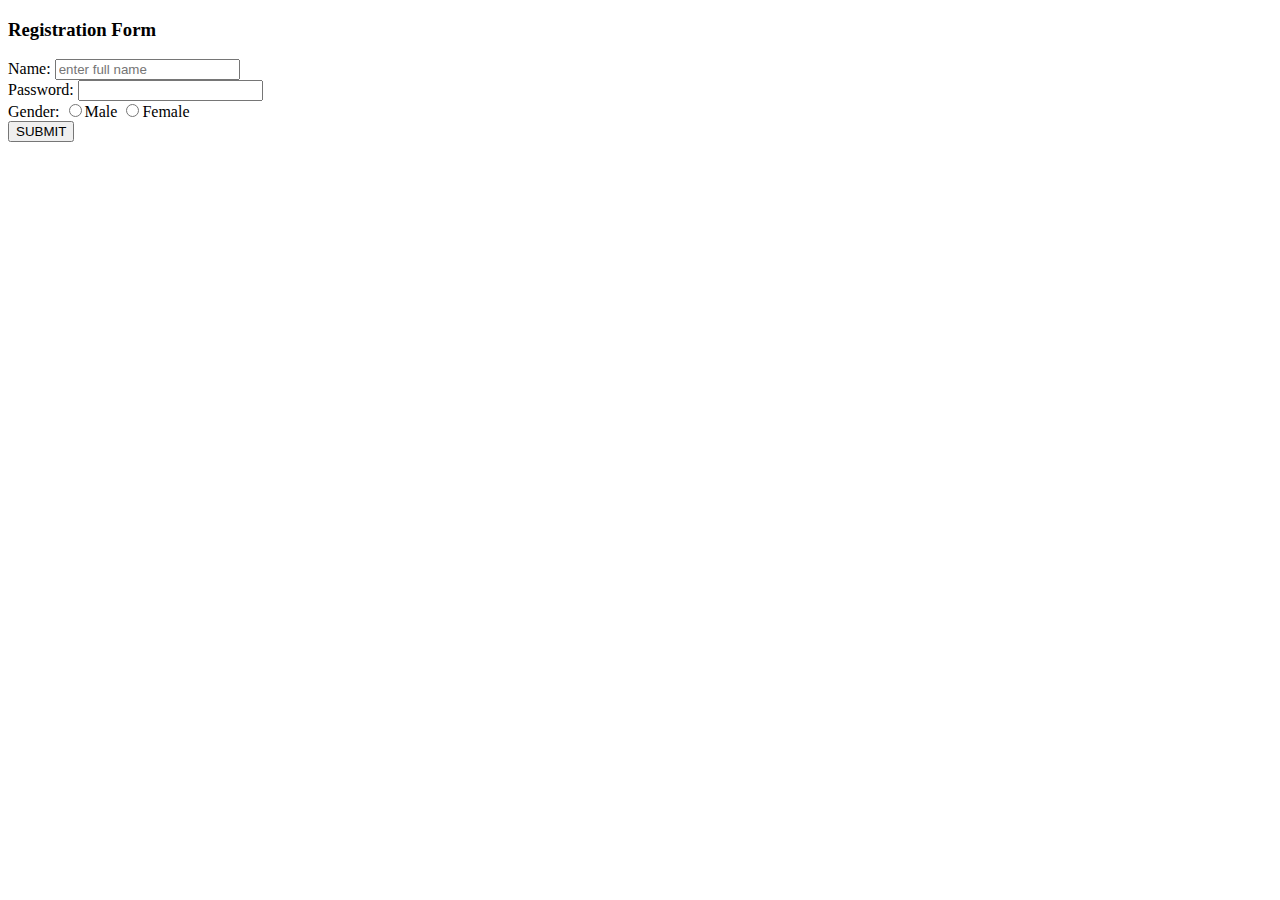
<file: form.html>
<!DOCTYPE HTML>
<html>
<head>
    <title>registration page</title>
</head>
<body>
   <h3>Registration Form</h3>
    <form>
     Name: <input type="text" placeholder="enter full name"> <br>
     Password: <input type="password"> <br>
     Gender: <input type="radio" name="gender">Male
             <input type="radio" name="gender">Female
         <br>
         <button type="submit" value="submit"> SUBMIT </button>

    </form>
</html>
</file>
